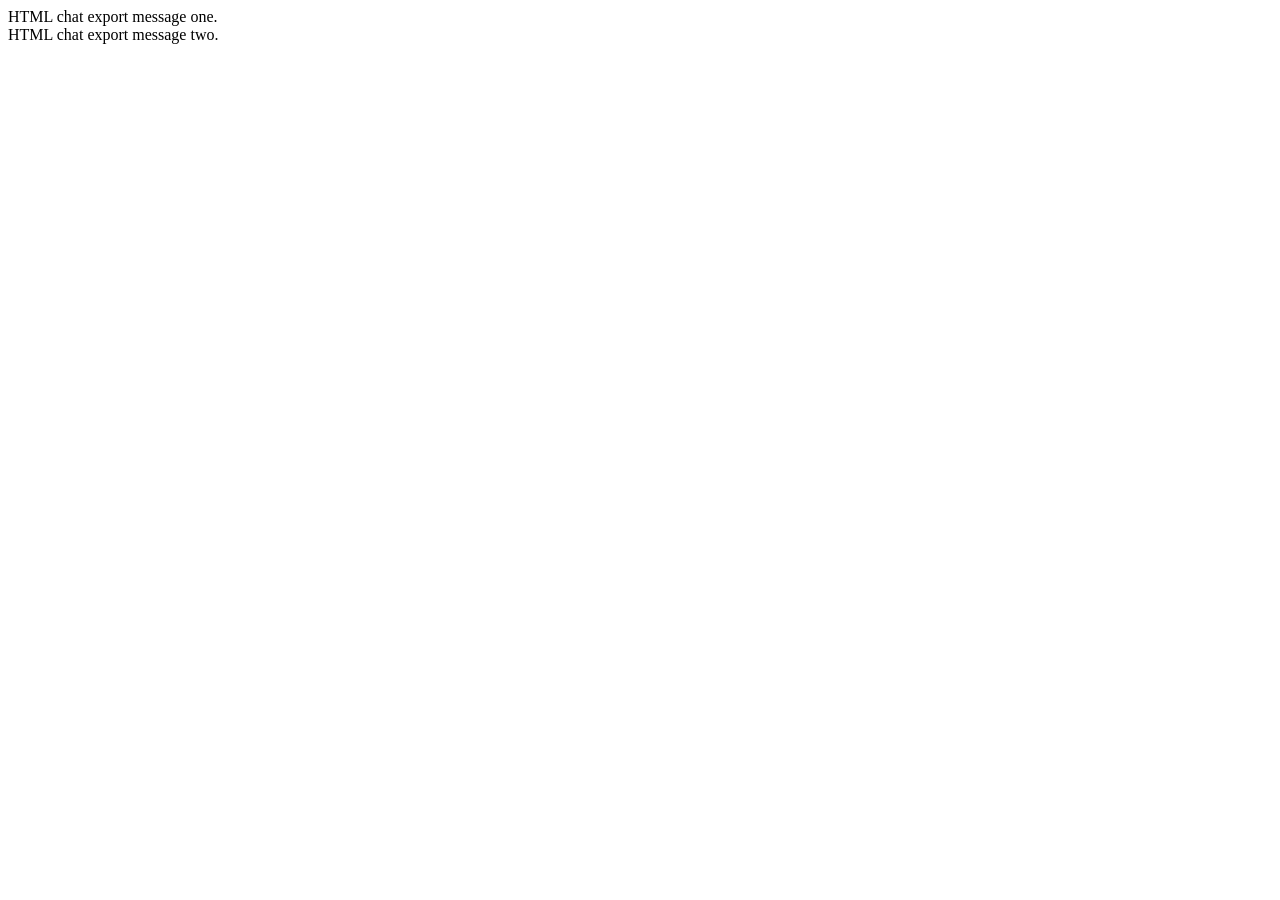
<file: sample-data/snapshot_v2/Exports/chat_export.html>
<!doctype html><html><body><div class='message' data-sender='Participant Alpha' data-timestamp='2026-10-15 09:15'>HTML chat export message one.</div><div class='message' data-sender='Participant Beta' data-timestamp='2026-10-15 09:18'>HTML chat export message two.</div></body></html>
</file>
